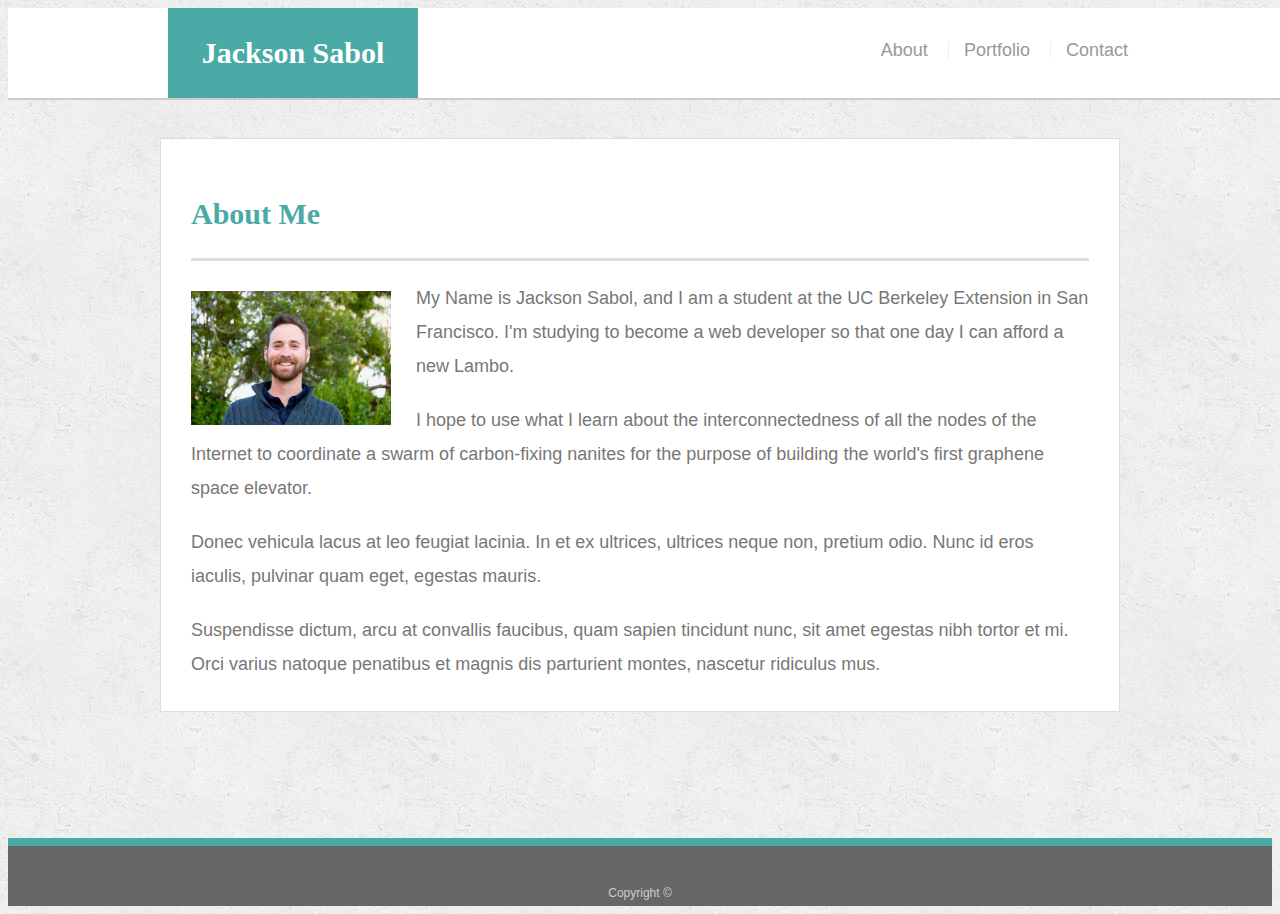
<file: index.html>
<!doctype html>
<html lang="en-us">

<head>
  <meta charset="UTF-8">
  <title>About | Jackson Sabol</title>
  <meta name="viewport" content="width=device-width, initial-scale=1.0">
  <meta http-equiv="X-UA-Compatible" content="ie=edge">
  <link rel="stylesheet" type="text/css" href="assets/css/style.css">
</head>

<body>

  <header id="masthead">
    <div class="container">
      <a href="index.html" id="logo">Jackson Sabol</a>
      <nav>
        <a href="index.html">About</a>
        <a href="portfolio.html">Portfolio</a>
        <a href="contact.html">Contact</a>
      </nav>
    </div>
  </header>

  <div id="main-container" class="container">
    <section class="main-section">
      <h1>About Me</h1>

      <img src="assets/images/Headshot.jpg" class="auth-image" alt="Your Name">

      <p>My Name is Jackson Sabol, and I am a student at the UC Berkeley Extension in San Francisco. I'm studying to become a web developer so that one day I can afford a new Lambo. </p>
      
      <p>I hope to use what I learn about the interconnectedness of all the nodes of the Internet to coordinate a swarm of carbon-fixing nanites for the purpose of building the world's first graphene space elevator.</p>

      <p>Donec vehicula lacus at leo feugiat lacinia. In et ex ultrices, ultrices neque non, pretium odio. Nunc id eros iaculis, pulvinar quam eget, egestas mauris.</p>

      <p>Suspendisse dictum, arcu at convallis faucibus, quam sapien tincidunt nunc, sit amet egestas nibh tortor et mi. Orci varius natoque penatibus et magnis dis parturient montes, nascetur ridiculus mus.</p>

    </section>

  </div>

  <footer>
    <div class="container">
      Copyright &copy; 
    </div>
  </footer>
</body>

</html>
</file>
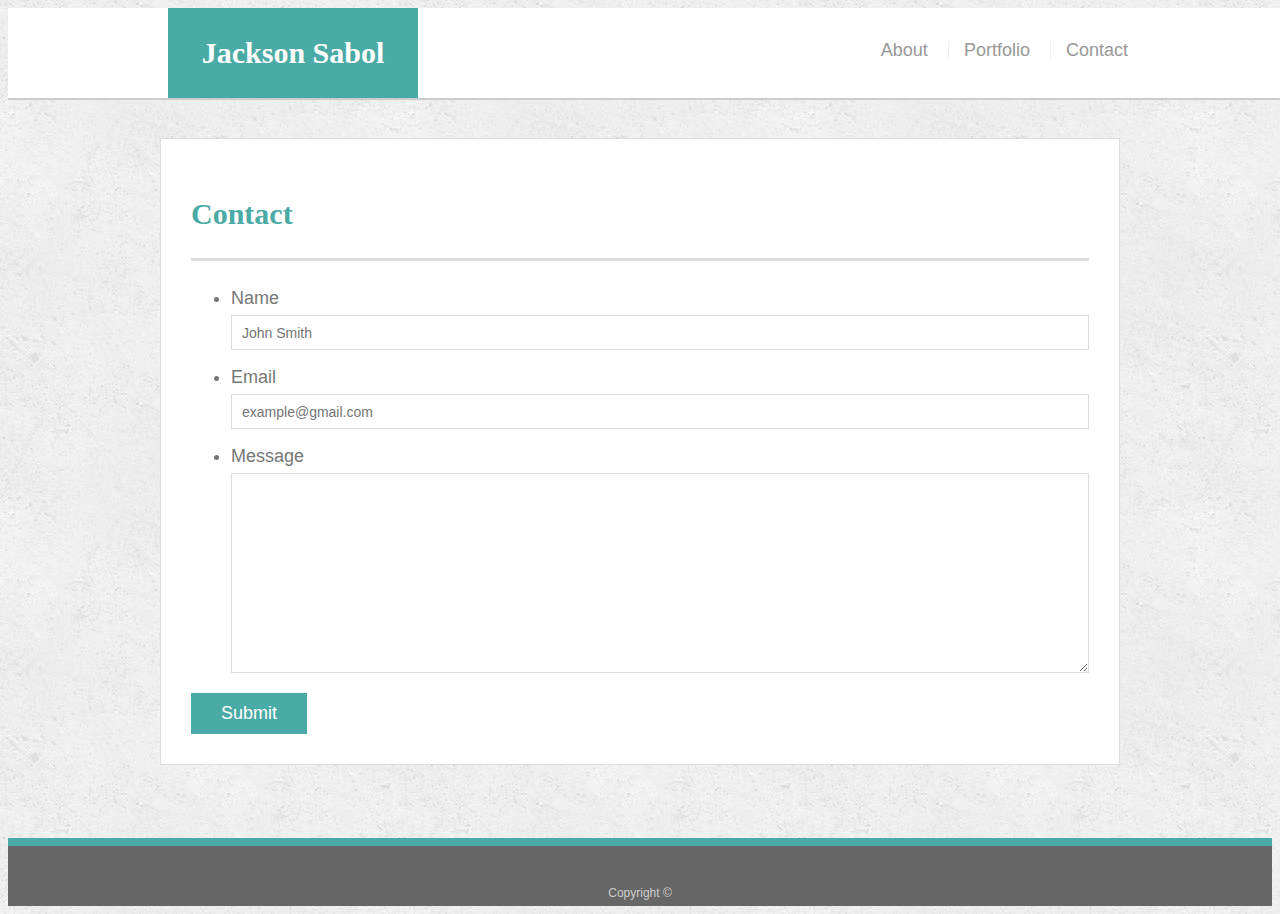
<file: contact.html>
<!doctype html>
<html lang="en-us">

<head>
  <meta charset="UTF-8">
  <title>Contact | Jackson Sabol</title>
  <meta name="viewport" content="width=device-width, initial-scale=1.0">
  <meta http-equiv="X-UA-Compatible" content="ie=edge">
  <link rel="stylesheet" type="text/css" href="assets/css/style.css">
</head>

<body>

  <header id="masthead">
    <div class="container">
      <a href="index.html" id="logo">Jackson Sabol</a>
      <nav>
        <a href="index.html">About</a>
        <a href="portfolio.html">Portfolio</a>
        <a href="contact.html">Contact</a>
      </nav>
    </div>
  </header>

  <div id="main-container" class="container">
    <section class="main-section">
      <h1>Contact</h1>

      <form id="contact-form">
        <ul>
          <li>
            <label for="name">Name</label>
            <input type="text" id="name" name="name" placeholder="John Smith" required="required">
          </li>
          <li>
            <label for="email">Email</label>
            <input type="email" id="email" name="email" placeholder="example@gmail.com" required="required">
          </li>
          <li>
            <label for="message">Message</label>
            <textarea id="message" name="message" required="required"></textarea>
          </li>
        </ul>
        <input type="submit">
      </form>

    </section>

  </div>

  <footer>
    <div class="container">
      Copyright &copy; 
    </div>
  </footer>
</body>

</html>
</file>
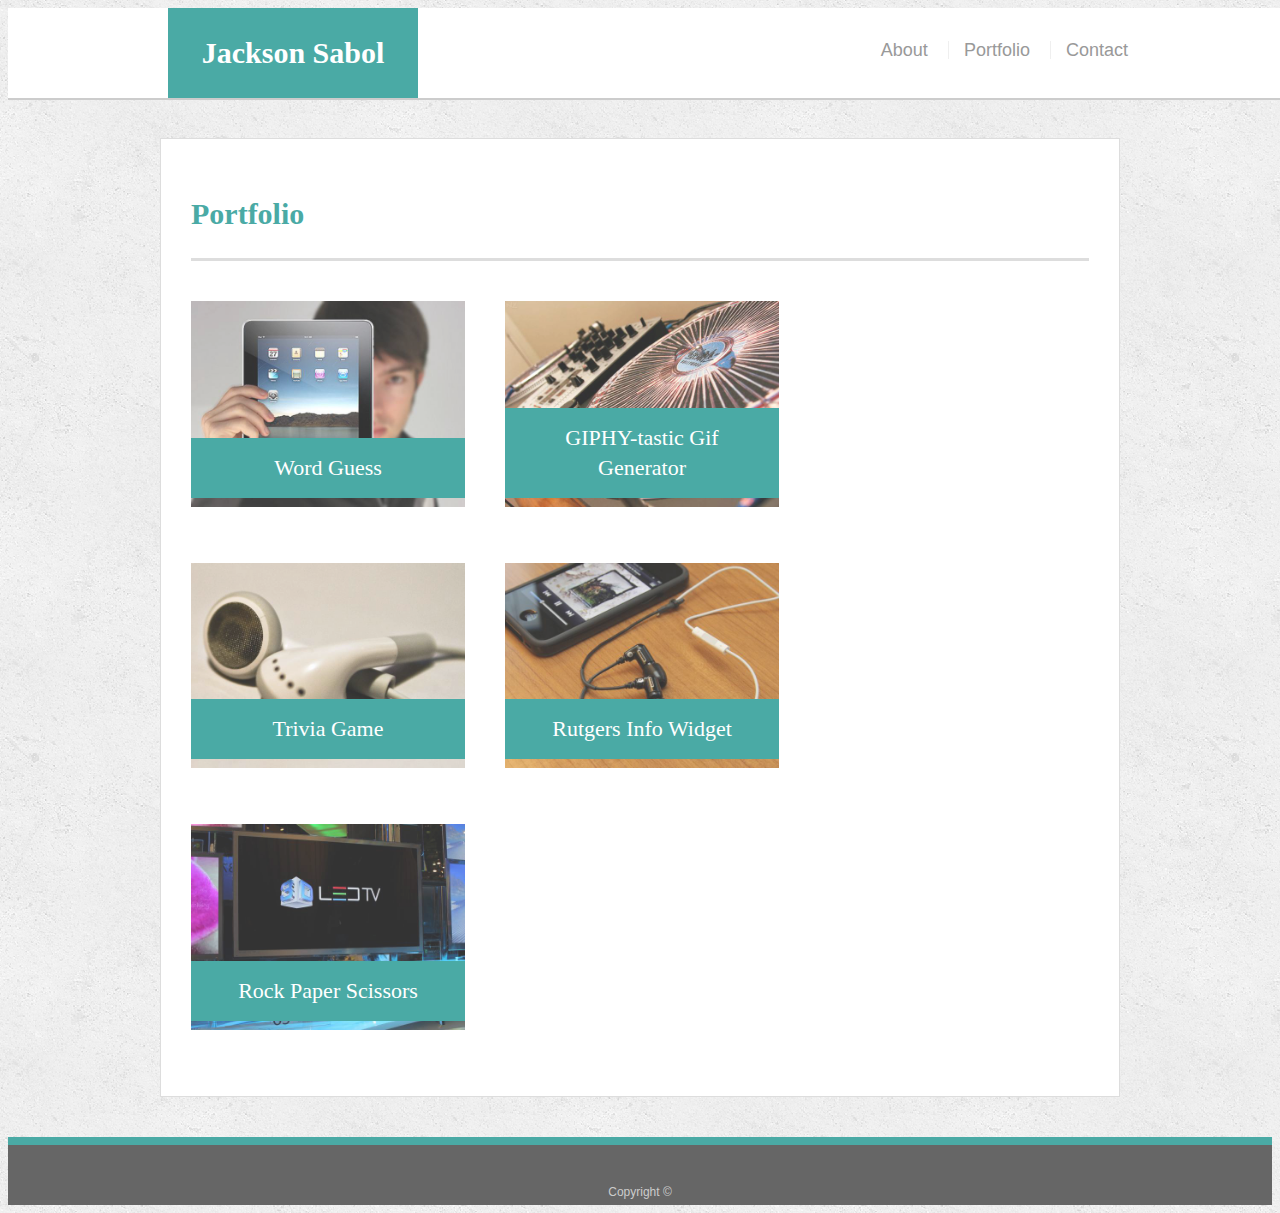
<file: portfolio.html>
<!doctype html>
<html lang="en-us">

<head>
  <meta charset="UTF-8">
  <title>Portfolio | Jackson Sabol</title>
  <meta name="viewport" content="width=device-width, initial-scale=1.0">
  <meta http-equiv="X-UA-Compatible" content="ie=edge">
  <link rel="stylesheet" type="text/css" href="assets/css/style.css">
</head>

<body>

  <header id="masthead">
    <div class="container">
      <a href="index.html" id="logo">Jackson Sabol</a>
      <nav>
        <a href="index.html">About</a>
        <a href="portfolio.html">Portfolio</a>
        <a href="contact.html">Contact</a>
      </nav>
    </div>
  </header>

  <div id="main-container" class="container">
    <section class="main-section">
      <h1>Portfolio</h1>

      <div class="work">
        <img src="assets/images/technics-q-c-640-480-1.jpg" alt="Word Guess">

        <a href="https://jacksonsabol.github.io/Word-Guess-Game/" target="_blank"><h3>Word Guess</h3></a>
      </div>
      <div class="work">
        <img src="assets/images/technics-q-c-640-480-2.jpg" alt="GIPHY-tastic Gif Generator">

        <a href="https://jacksonsabol.github.io/GIPHY-tastic-Gif-Generator/" target="_blank"><h3>GIPHY-tastic Gif Generator</h3></a>
      </div>
      <div class="work">
        <img src="assets/images/technics-q-c-640-480-5.jpg" alt="Trivia Game">

        <a href="https://jacksonsabol.github.io/TriviaGame/" target="_blank"><h3>Trivia Game</h3></a>
      </div>
      <div class="work">
        <img src="assets/images/technics-q-c-640-480-7.jpg" alt="Rutgers Info Widget">

        <h3>Rutgers Info Widget</h3>
      </div>
      <div class="work">
        <img src="assets/images/technics-q-c-640-480-9.jpg" alt="Rock Paper Scissors">

        <h3>Rock Paper Scissors</h3>
      </div>

    </section>

  </div>

  <footer>
    <div class="container">
      Copyright &copy;
    </div>
  </footer>
</body>

</html>
</file>
<file: assets/css/style.css>
body {
    font-family: Arial, "Helvetica Neue", Helvetica, sans-serif;
    font-size: 18px;
    line-height: 34px;
    color: #777777;
    background: url("../images/concrete_seamless.png");
  }
  
  * {
    box-sizing: border-box;
  }
  
  /* general */
  
  .container {
    width: 100%;
    max-width: 960px;
    margin: 0 auto;
    clear: both;
  }
  
  h1,
  h2,
  h3,
  p {
    margin-bottom: 20px;
  }
  
  p:last-child {
    margin-bottom: 0;
  }
  
  h1,
  h2,
  h3 {
    font-family: Georgia, Times, "Times New Roman", serif;
    font-weight: 700;
    color: #4aaaa5;
  }
  
  h1 {
    padding-bottom: 20px;
    font-size: 30px;
    line-height: 49px;
    border-bottom: 3px solid #dddddd;
  }
  
  h2,
  h3 {
    font-size: 22px;
  }
  
  /* header */
  
  #masthead {
    position: fixed;
    z-index: 99;
    width: 100%;
    margin: 0 0 30px;
    overflow: auto;
    color: #ffffff;
    background: #ffffff;
    border-bottom: 2px solid #cccccc;
  }
  
  #logo {
    float: left;
    width: 250px;
    height: 90px;
    font-family: Georgia, Times, "Times New Roman", serif;
    font-size: 30px;
    font-weight: 700;
    line-height: 90px;
    color: #ffffff;
    text-align: center;
    text-decoration: none;
    background: #4aaaa5;
  }
  
  nav {
    float: right;
    margin-top: 25px;
  }
  
  nav a {
    display: inline-block;
    padding-left: 15px;
    margin-left: 15px;
    line-height: 18px;
    color: #999;
    text-decoration: none;
    border-left: 1px solid #efefef;
  }
  
  nav a:first-child {
    border-left: 0 none;
  }
  
  /* footer */
  
  footer {
    padding: 30px 0;
    clear: both;
    font-size: 12px;
    color: #ffffff;
    color: #cccccc;
    text-align: center;
    background: #666666;
    border-top: 8px solid #4aaaa5;
    height: 50px;
  }
  
  h3, h2 {
    padding-bottom: 20px;
    margin-bottom: 15px;
    line-height: 22px;
    border-bottom: 2px solid #eeeeee;
  }
  
  /* main */
  
  #main-container {
    padding-top: 130px;
    min-height: calc(100vh - 70px);
  }
  
  .main-section {
    float: left;
    width: 100%;
    max-width: 960px;
    padding: 30px;
    margin: 0 0 40px;
    background: #ffffff;
    border: 1px solid #dddddd;
  }
  
  /* portfolio page */
  
  .work {
    position: relative;
    float: left;
    width: 274px;
    margin: 20px 0 25px;
    overflow: auto;
  }
  
  .work:nth-child(even) {
    margin-right: 40px;
  }
  
  .work img {
    width: 100%;
    border: 0 none;
    opacity: 0.8;
  }
  
  a {
    color: #ffffff;
    text-decoration: none;
  }

  .work h3 {
    position: absolute;
    bottom: 20px;
    width: 100%;
    padding: 15px;
    margin-bottom: 0;
    font-weight: 300;
    line-height: 30px;
    color: #ffffff;
    text-align: center;
    background: #4aaaa5;
    border-bottom: 0;
  }

  .work h3:hover {
    border: #666666 solid 1px;
  }
  
  .auth-image {
    float: left;
    width: 200px;
    height: auto;
    margin-top: 10px;
    margin-right: 25px;
  }
  
  /* contact page */
  
  #contact-form ul {
    margin-bottom: 20px;
  }
  
  #contact-form li {
    margin-bottom: 10px;
  }
  
  label,
  input[type=text],
  input[type=email],
  textarea {
    display: block;
    width: 100%;
  }
  
  input[type=text],
  input[type=email],
  textarea {
    height: 35px;
    padding: 0 10px;
    font-size: 14px;
    border: 1px solid #dddddd;
  }
  
  textarea {
    height: 200px;
  }
  
  input[type=submit] {
    padding: 10px 30px;
    font-size: 18px;
    color: #ffffff;
    cursor: pointer;
    background: #4aaaa5;
    border: 0 none;
  }
  
  /* Responsive Element Changes */

  @media screen and (max-width: 980px) {
    .container {
      width: 100%;
      max-width: 960px;
      margin: 0 auto;
      clear: both;
    }
    #masthead {
      position: fixed;
      z-index: 99;
      width: 100%;
      max-width: 960px;
      margin: 0 0 30px;
      overflow: auto;
      color: #ffffff;
      background: #ffffff;
      border-bottom: 2px solid #cccccc;
    }
  }

  @media screen and (max-width: 768px) {
    .container {
      width: 100%;
      max-width: 768px;
      margin: 0 auto;
      clear: both;
    }
    #masthead {
      position: fixed;
      z-index: 99;
      width: 100%;
      max-width: 768px;
      margin: 0 0 30px;
      overflow: auto;
      color: #ffffff;
      background: #ffffff;
      border-bottom: 2px solid #cccccc;
    }
  }

  @media screen and (max-width: 640px) {
    .container {
      width: 100%;
      max-width: 640px;
      margin: 0 auto;
      clear: both;
    }
    #masthead {
      position: static;
      z-index: 99;
      width: 100%;
      max-width: 640px;
      margin: 0 0 30px;
      overflow: auto;
      color: #ffffff;
      background: #ffffff;
      border-bottom: 2px solid #cccccc;
    }
  }
</file>
